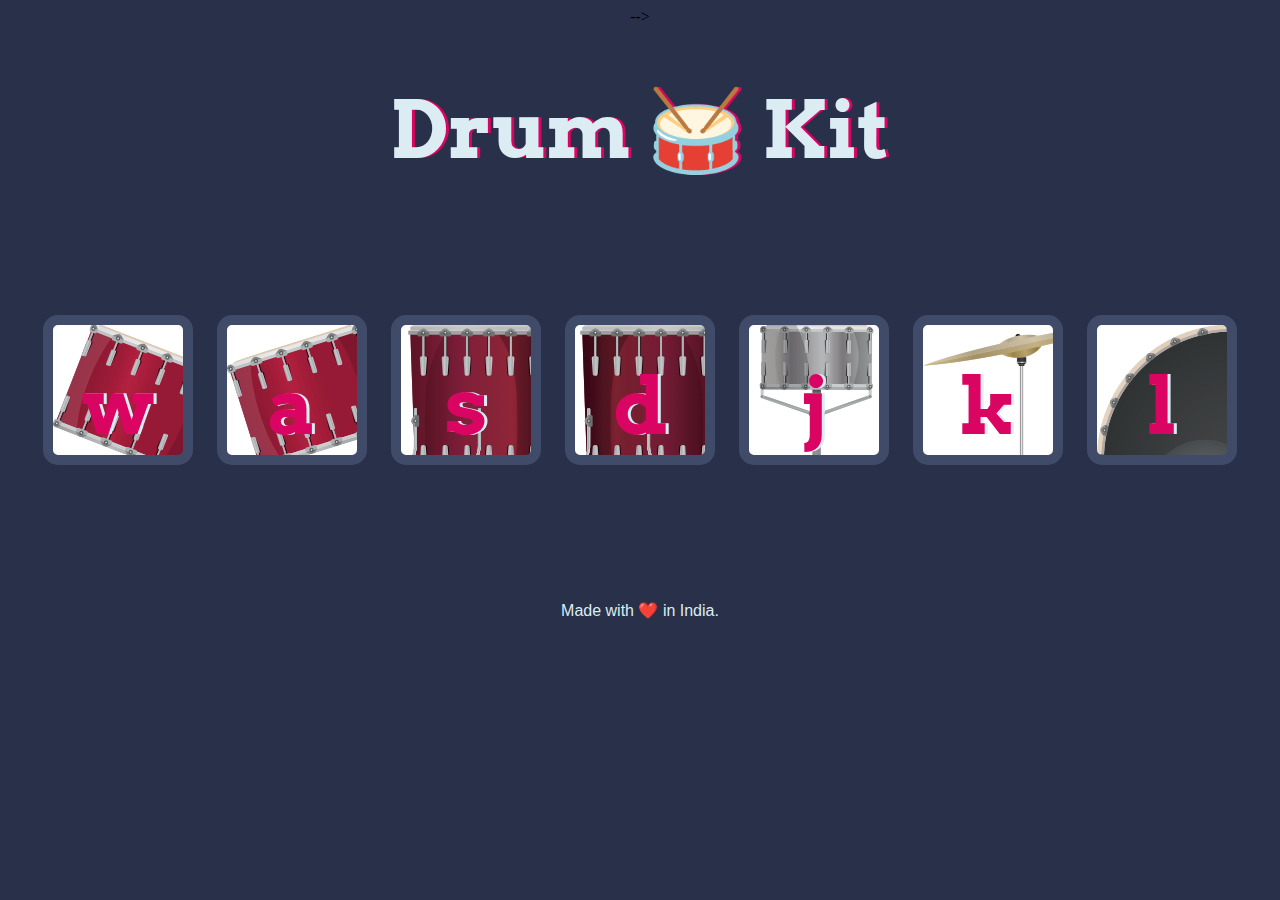
<file: index.html>
<!DOCTYPE html>
<html lang="en" dir="ltr">

<head>
  <meta charset="utf-8">
  <title>Drum Kit</title>
  <link href="https://fonts.googleapis.com/css?family=Arvo" rel="stylesheet"> -->
   <link rel="stylesheet" href="index.css">
</head>

<body>

  <h1 id="title">Drum 🥁 Kit</h1>
  <div class="set">
    <button class="w drum">w</button>
    <button class="a drum">a</button>
    <button class="s drum">s</button>
    <button class="d drum">d</button>
    <button class="j drum">j</button>
    <button class="k drum">k</button>
    <button class="l drum">l</button>
  </div>

  <script src="drum1.js" charset="utf-8"></script>
</body>

  <footer>
    Made with ❤️ in India.
  </footer>

  


</html>
</file>
<file: index.css>
body {
    text-align: center;
    background-color: #283149;
  }
  
  h1 {
    font-size: 5rem;
    color: #DBEDF3;
    font-family: "Arvo", cursive;
    text-shadow: 3px 0 #DA0463;
  
  }
  
  footer {
    color: #DBEDF3;
    font-family: sans-serif;
  }
  
  
  .set {
    margin: 10% auto;
  }
  
  .game-over {
    background-color: red;
    opacity: 0.8;
  }
  
  .pressed {
    box-shadow: 0 3px 4px 0 #DBEDF3;
    opacity: 0.5;
  }
  
  .red {
    color: red;
  }

  .w{
background-image: url("images/tom1.png");
  }
  .a{
  background-image: url(images/tom2.png);  
}
.s{
    background-image: url(images/tom3.png);   
}
.d{
    background-image: url(images/tom4.png);  
}
.j{
    background-image: url(images/snare.png);    
}
.k{
    background-image: url(images/crash.png);   
}
.l{
    background-image: url(images/kick.png);  
}
  
  .drum {
    outline: none;
    border: 10px solid #404B69;
    font-size: 5rem;
    font-family: 'Arvo', cursive;
    line-height: 2;
    font-weight: 900;
    color: #DA0463;
    text-shadow: 3px 0 #DBEDF3;
    border-radius: 15px;
    display: inline-block;
    width: 150px;
    height: 150px;
    text-align: center;
    margin: 10px;
    background-color: white;
  }
</file>
